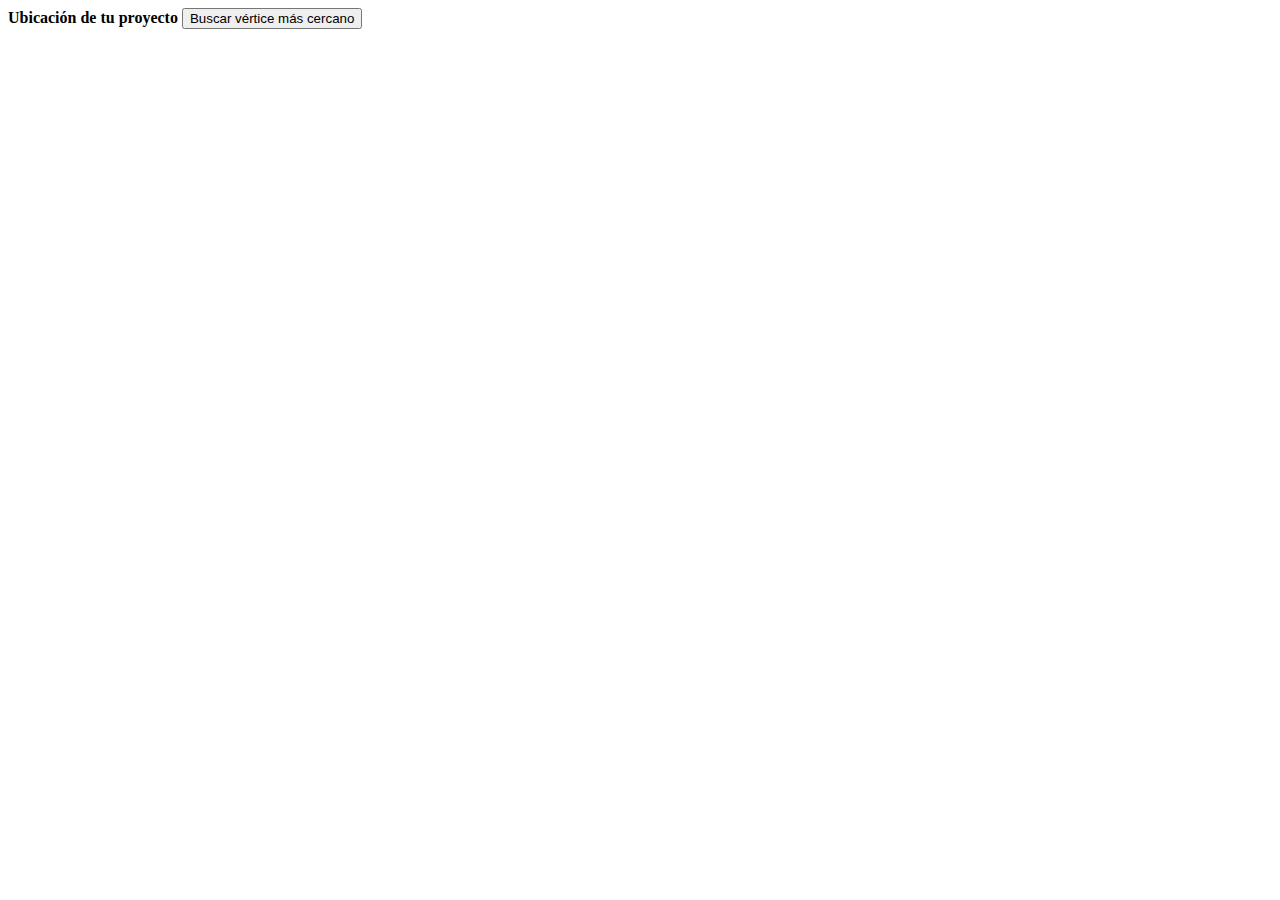
<file: popup.html>
<!DOCTYPE html>
<html lang="en">
<head>
    <meta charset="UTF-8">
    <meta name="viewport" content="width=device-width, initial-scale=1.0">
    <title>Document</title>
</head>
<body>
    <div id="popupUbicacionProyecto">
        <span><b>Ubicación de tu proyecto</b></span>
    <button type="button" class="btn btn-primary">Buscar vértice más cercano</buton>
    </div>
    
</body>
</html>
</file>
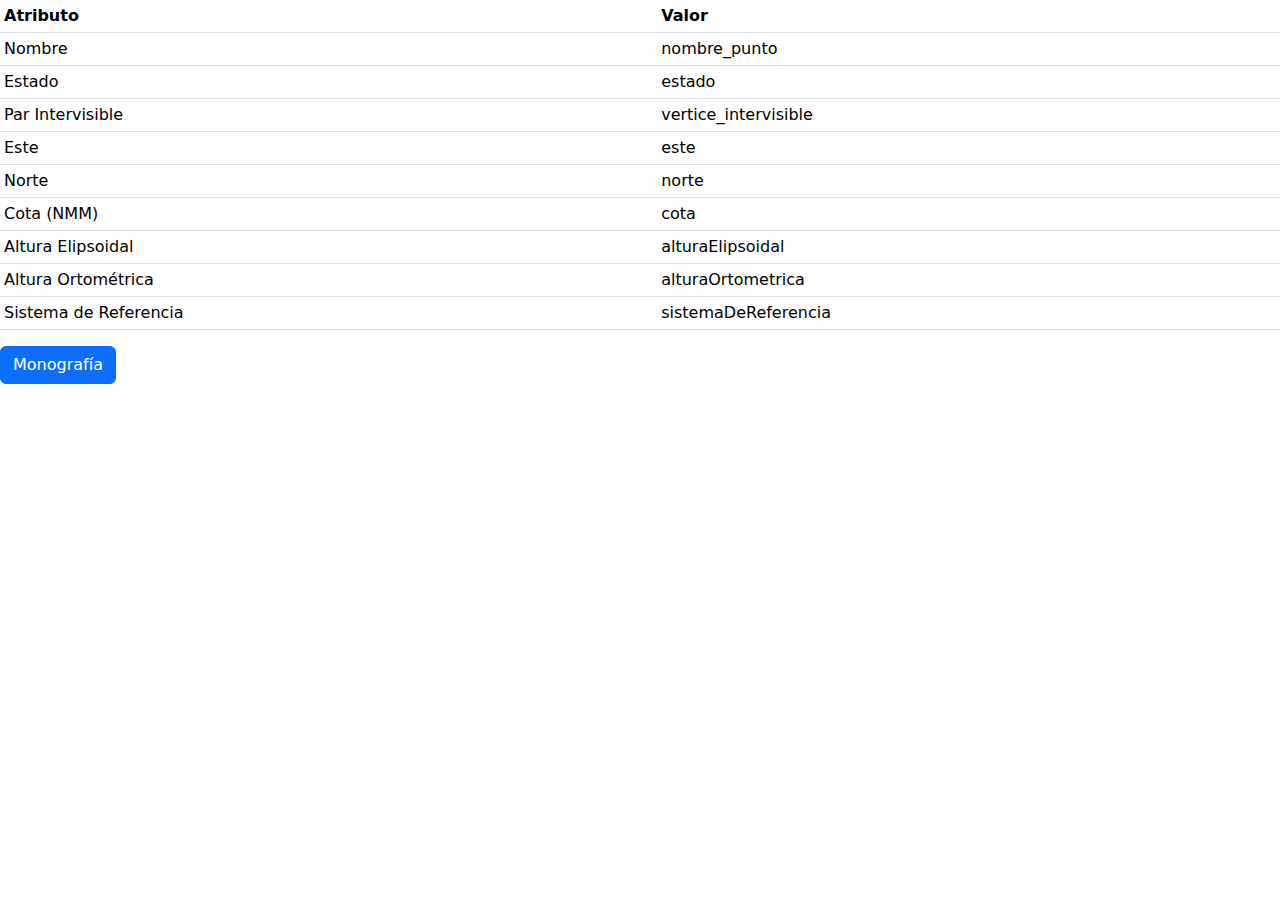
<file: table.html>
<!DOCTYPE html>
<html lang="en">
<head>
    <meta charset="UTF-8">
    <meta name="viewport" content="width=device-width, initial-scale=1.0">
    <link href="https://cdn.jsdelivr.net/npm/bootstrap@5.3.3/dist/css/bootstrap.min.css" rel="stylesheet" integrity="sha384-QWTKZyjpPEjISv5WaRU9OFeRpok6YctnYmDr5pNlyT2bRjXh0JMhjY6hW+ALEwIH" crossorigin="anonymous">
    <script src="https://cdn.jsdelivr.net/npm/bootstrap@5.3.3/dist/js/bootstrap.bundle.min.js" integrity="sha384-YvpcrYf0tY3lHB60NNkmXc5s9fDVZLESaAA55NDzOxhy9GkcIdslK1eN7N6jIeHz" crossorigin="anonymous"></script>
    
    <title>Document</title>
</head>
<body>
   

    
        <table id="atributeTable" class="table table-sm">
            <thead >
                <tr>
                    <th>Atributo</th>
                    <th>Valor</th>
                </tr>

            </thead>
            <tbody>
                <tr>
                    <td>Nombre</td>
                    <td>nombre_punto</td>
                </tr>
                <tr>
                    <td>Estado</td>
                    <td>estado</td>
                </tr>
                <tr>
                    <td>Par Intervisible</td>
                    <td>vertice_intervisible</td>
                </tr>
                <tr>
                    <td>Este</td>
                    <td>este</td>
                </tr>
                <tr>
                    <td>Norte</td>
                    <td>norte</td>
                </tr>
                <tr>
                    <td>Cota (NMM)</td>
                    <td>cota</td>
                </tr>
                <tr>
                    <td>Altura Elipsoidal</td>
                    <td>alturaElipsoidal</td>
                </tr>
                <tr>
                    <td>Altura Ortométrica</td>
                    <td>alturaOrtometrica</td>
                </tr>
                <tr>
                    <td>Sistema de Referencia</td>
                    <td>sistemaDeReferencia</td>
                </tr>
                
                
            </tbody>

                    


        </table>
        <div id="button-separator">
         <button id="toggleButton" type="button" class="btn btn-primary">Monografía</button>
        </div>
    <script src="./main.js"></script>
</body>
</html>
</file>
